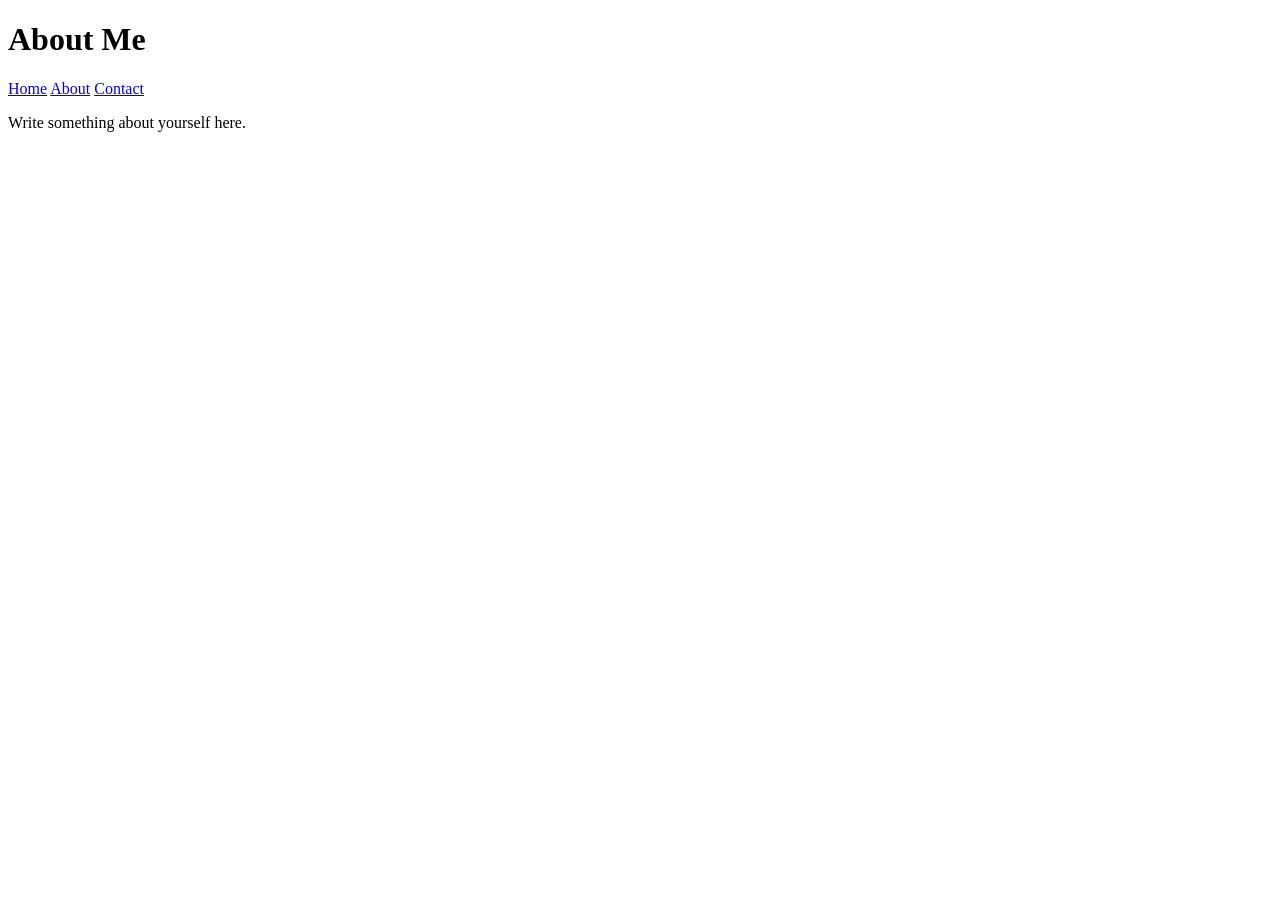
<file: about.html>
<!DOCTYPE html>
<html>
<head>
    <title>About Me</title>
    <link rel="stylesheet" href="a.css">
</head>
<body>

<h1>About Me</h1>

<nav>
    <a href="index.html">Home</a>
    <a href="about.html">About</a>
    <a href="contact.html">Contact</a>
</nav>

<p>Write something about yourself here.</p>

</body>
</html>
</file>
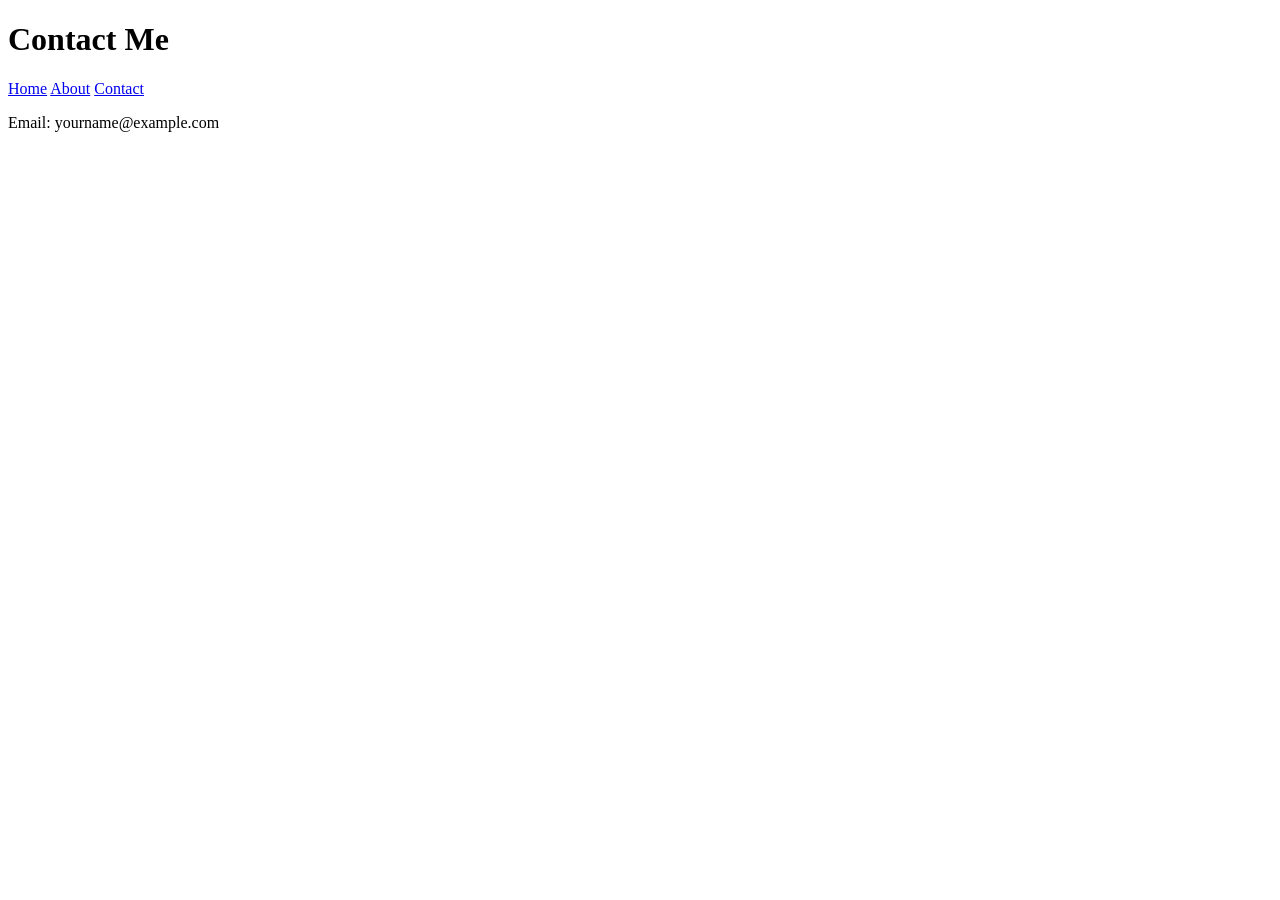
<file: contact.html>
<!DOCTYPE html>
<html>
<head>
    <title>Contact</title>
    <link rel="stylesheet" href="a.css">
</head>
<body>

<h1>Contact Me</h1>

<nav>
    <a href="index.html">Home</a>
    <a href="about.html">About</a>
    <a href="contact.html">Contact</a>
</nav>

<p>Email: yourname@example.com</p>

</body>
</html>
</file>
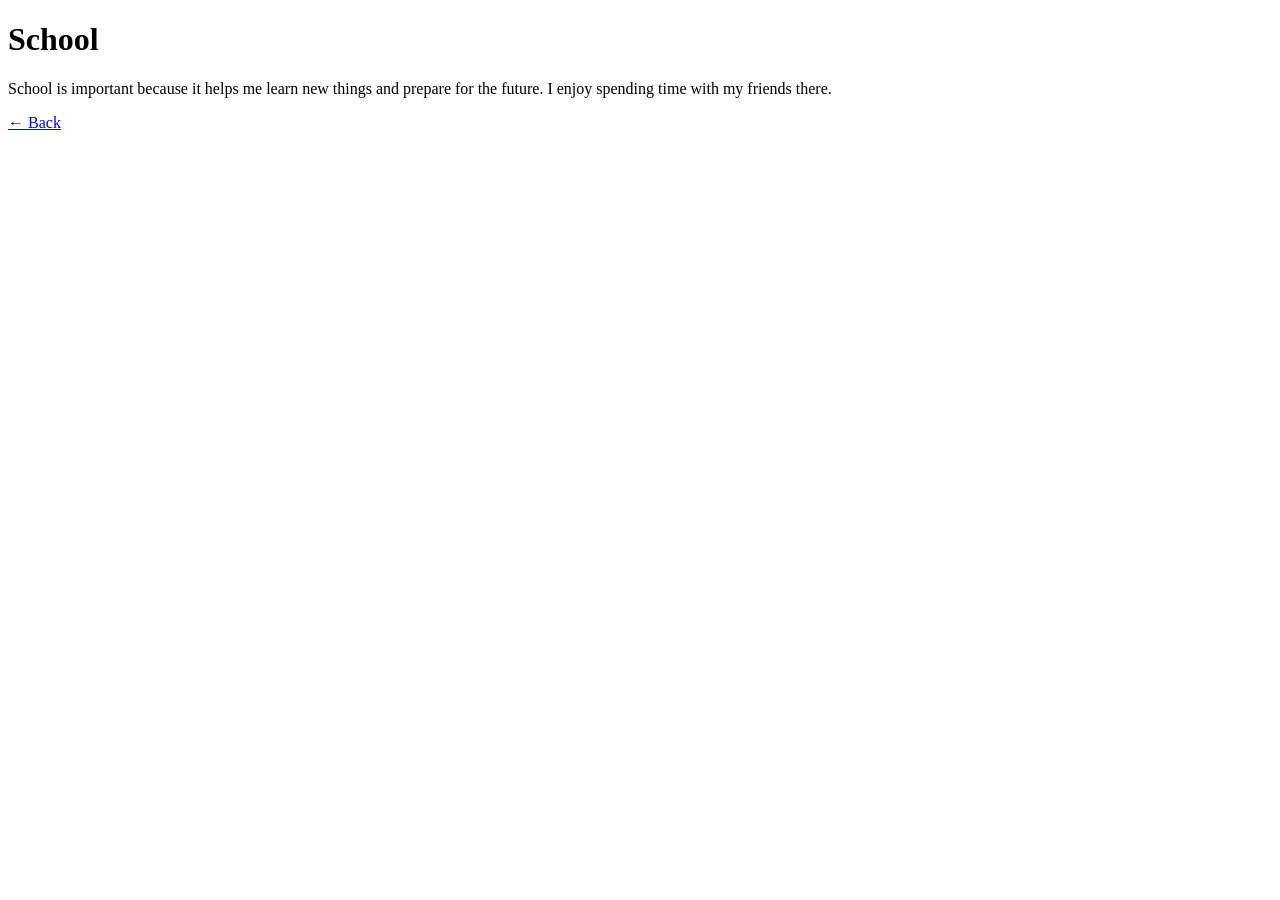
<file: story2.html>
<!DOCTYPE html>
<html>
<head>
    <title>School Story</title>
    <link rel="stylesheet" href="a.css">
</head>
<body class="slide">

<h1>School</h1>
<p>School is important because it helps me learn new things and prepare for the future. I enjoy spending time with my friends there.</p>

<a href="index.html">← Back</a>

</body>
</html>
</file>
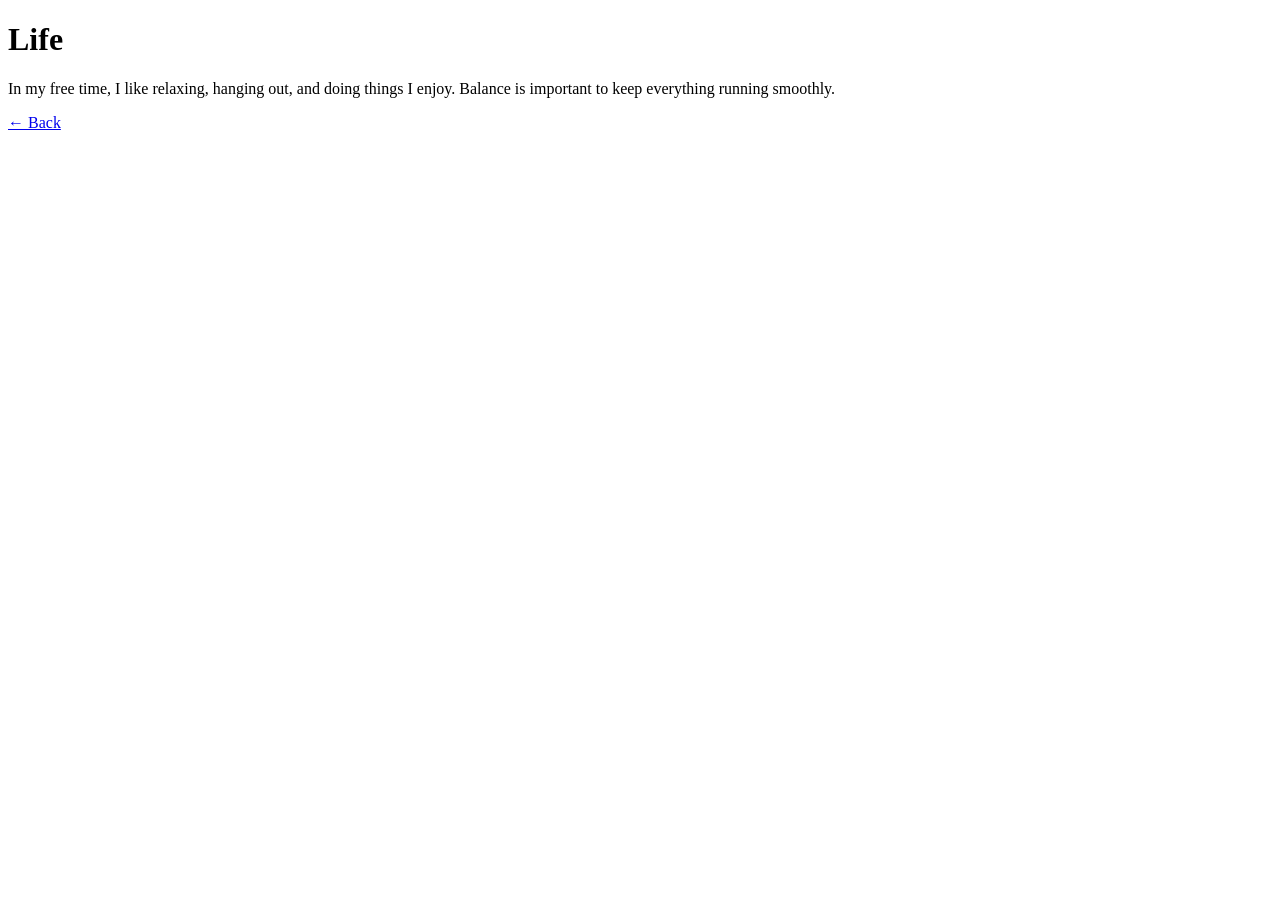
<file: story3.html>
<!DOCTYPE html>
<html>
<head>
    <title>Life Story</title>
    <link rel="stylesheet" href="a.css">
</head>
<body class="slide">

<h1>Life</h1>
<p>In my free time, I like relaxing, hanging out, and doing things I enjoy. Balance is important to keep everything running smoothly.</p>

<a href="index.html">← Back</a>

</body>
</html>
</file>
<file: a.css>
/* Instagram-style header */
.story-header {
    position: absolute;
    top: 20px;
    left: 20px;
    display: flex;
    align-items: center;
}

/* Profile pic with gradient ring */
.profile-pic {
    width: 40px;
    height: 40px;
    border-radius: 50%;
    padding: 2px;
    background: linear-gradient(45deg, orange, pink, purple);
}

/* Username text */
.username {
    margin-left: 10px;
    font-family: 'Poppins', sans-serif;
    font-size: 16px;
    color: white;
</file>
